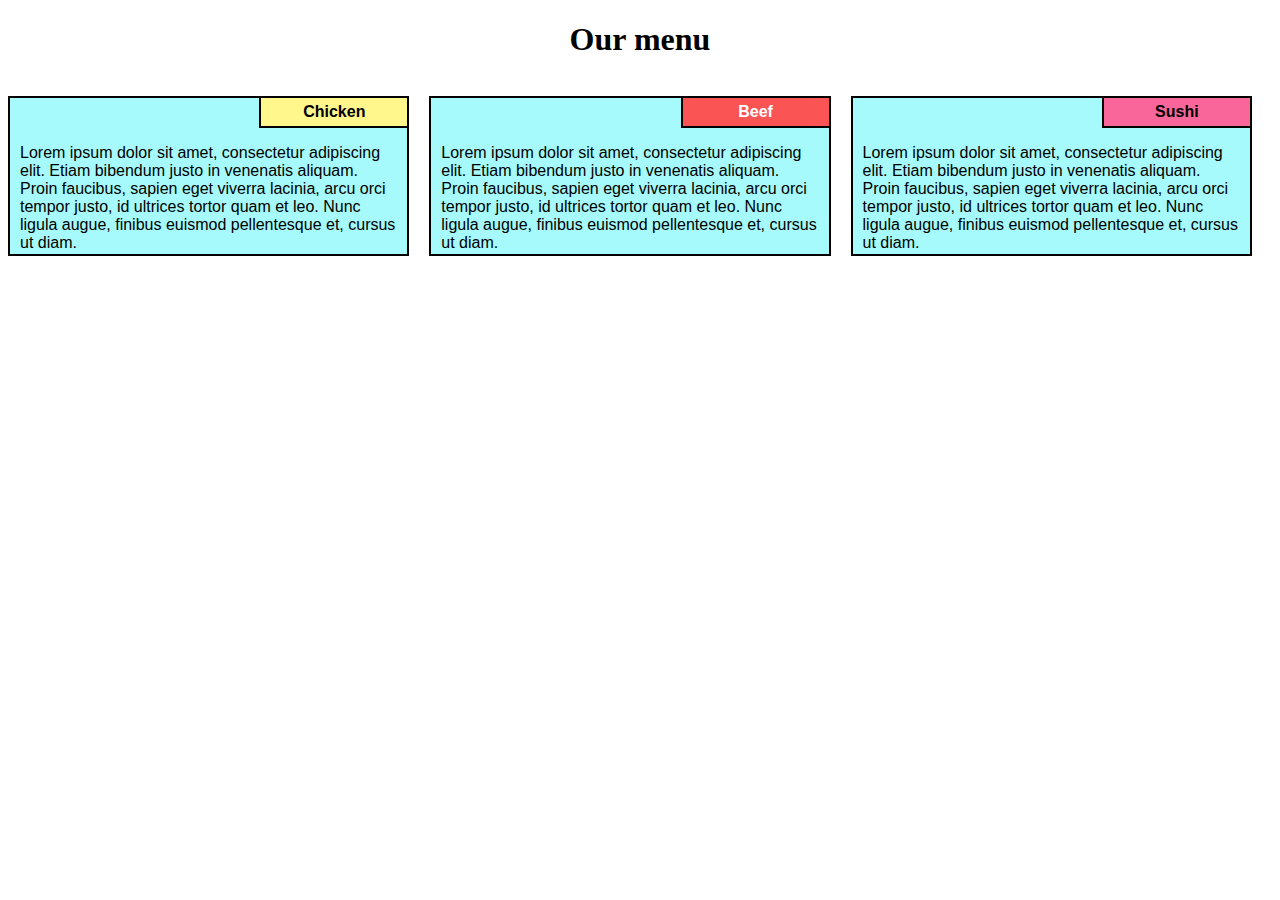
<file: module2-solution/index.html>
<!DOCTYPE html>
<html>
	<head>
		<meta charset="utf-8">
		<title>Module 2 Coding Assignment</title>
		<link rel="stylesheet" type="text/css" href="style.css">
	</head>
	<body>
		<h1>Our menu</h1>
		<div class="row">
			 <div class="col-lg-3 col-md-2 col-sm-1">
			 	<p> <span class="title" id="chicken">Chicken</span><br><br>
			 		Lorem ipsum dolor sit amet, consectetur adipiscing elit. Etiam bibendum justo in venenatis aliquam. Proin faucibus, sapien eget viverra lacinia, arcu orci tempor justo, id ultrices tortor quam et leo. Nunc ligula augue, finibus euismod pellentesque et, cursus ut diam.
			 	</p>
			 </div>
			 
			 <div class="col-lg-3 col-md-2 col-sm-1">
			 	<p> <span class="title" id="beef">Beef</span><br><br>
			 		Lorem ipsum dolor sit amet, consectetur adipiscing elit. Etiam bibendum justo in venenatis aliquam. Proin faucibus, sapien eget viverra lacinia, arcu orci tempor justo, id ultrices tortor quam et leo. Nunc ligula augue, finibus euismod pellentesque et, cursus ut diam.
			 	</p>
			 </div>
			 
			 <div class="col-lg-3 col-md-1 col-sm-1">
			 	<p> <span class="title" id="sushi">Sushi</span><br><br>
			 		Lorem ipsum dolor sit amet, consectetur adipiscing elit. Etiam bibendum justo in venenatis aliquam. Proin faucibus, sapien eget viverra lacinia, arcu orci tempor justo, id ultrices tortor quam et leo. Nunc ligula augue, finibus euismod pellentesque et, cursus ut diam.
			 	</p>
			 </div>
		</div>
	</body>
</html>
</file>
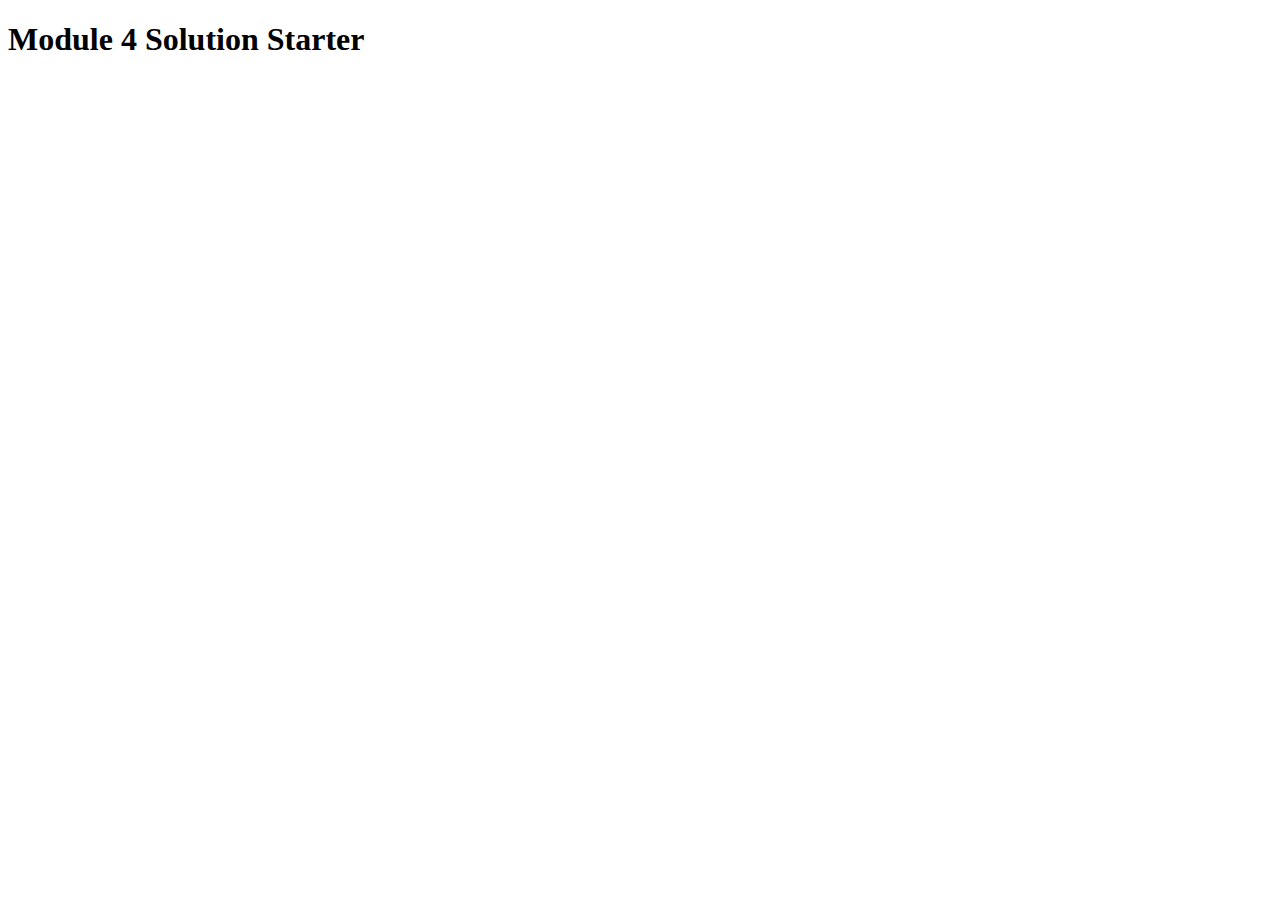
<file: module4-solution/index.html>
<!DOCTYPE html>
<html>
<head>
  <meta charset="utf-8">
  <title>Module 4 Solution Starter</title>
  <script src="SpeakHello.js"></script>
  <script src="SpeakGoodBye.js"></script>
  <script src="script.js"></script>
</head>
<body>
  <h1>Module 4 Solution Starter</h1>
</body>
</html>
</file>
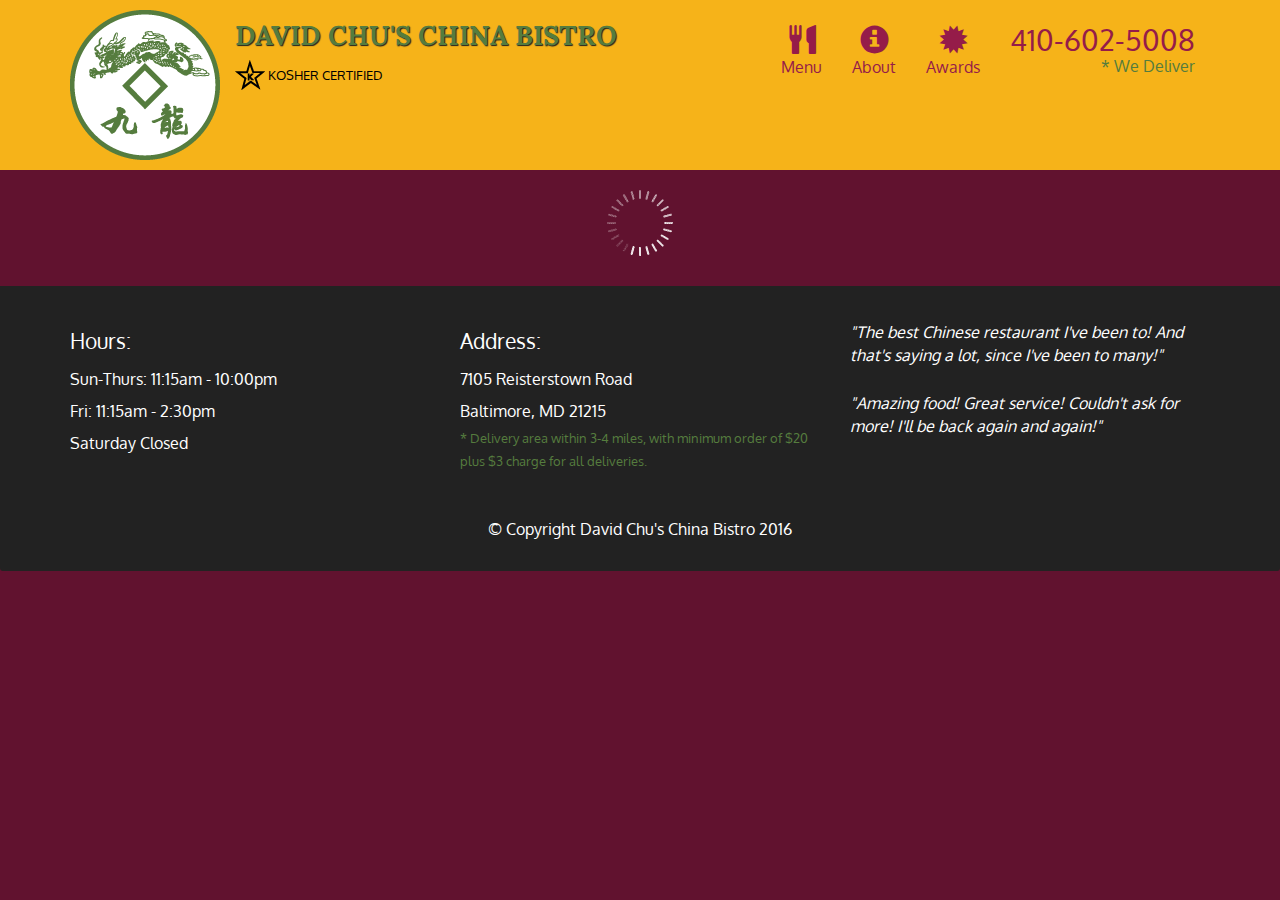
<file: module5-solution/index.html>
<!doctype html>
<html lang="en">
  <head>
    <meta charset="utf-8">
    <meta http-equiv="X-UA-Compatible" content="IE=edge">
    <meta name="viewport" content="width=device-width, initial-scale=1">
    <title>David Chu's China Bistro</title>
    <link rel="stylesheet" href="css/bootstrap.min.css">
    <link rel="stylesheet" href="css/styles.css">
    <link href='https://fonts.googleapis.com/css?family=Oxygen:400,300,700' rel='stylesheet' type='text/css'>
    <link href='https://fonts.googleapis.com/css?family=Lora' rel='stylesheet' type='text/css'>
  </head>
<body>
  <header>
    <nav id="header-nav" class="navbar navbar-default">
      <div class="container">
        <div class="navbar-header">
          <a href="index.html" class="pull-left visible-md visible-lg">
            <div id="logo-img" alt="Logo image"></div>
          </a>

          <div class="navbar-brand">
            <a href="index.html"><h1>David Chu's China Bistro</h1></a>
            <p>
              <img src="images/star-k-logo.png" alt="Kosher certification">
              <span>Kosher Certified</span>
            </p>
          </div>

          <button id="navbarToggle" type="button" class="navbar-toggle collapsed" data-toggle="collapse" data-target="#collapsable-nav" aria-expanded="false">
            <span class="sr-only">Toggle navigation</span>
            <span class="icon-bar"></span>
            <span class="icon-bar"></span>
            <span class="icon-bar"></span>
          </button>
        </div>
        
        <div id="collapsable-nav" class="collapse navbar-collapse">
           <ul id="nav-list" class="nav navbar-nav navbar-right">
            <li id="navHomeButton" class="visible-xs active">
              <a href="index.html">
                <span class="glyphicon glyphicon-home"></span> Home</a>
            </li>
            <li id="navMenuButton">
              <a href="#" onclick="$dc.loadMenuCategories();">
                <span class="glyphicon glyphicon-cutlery"></span><br class="hidden-xs"> Menu</a>
            </li>
            <li>
              <a href="#">
                <span class="glyphicon glyphicon-info-sign"></span><br class="hidden-xs"> About</a>
            </li>
            <li>
              <a href="#">
                <span class="glyphicon glyphicon-certificate"></span><br class="hidden-xs"> Awards</a>
            </li>
            <li id="phone" class="hidden-xs">
              <a href="tel:410-602-5008">
                <span>410-602-5008</span></a><div>* We Deliver</div>
            </li>
          </ul><!-- #nav-list -->
        </div><!-- .collapse .navbar-collapse -->
      </div><!-- .container -->
    </nav><!-- #header-nav -->
  </header>

  <div id="call-btn" class="visible-xs">
    <a class="btn" href="tel:410-602-5008">
    <span class="glyphicon glyphicon-earphone"></span>
    410-602-5008
    </a>
  </div>
  <div id="xs-deliver" class="text-center visible-xs">* We Deliver</div>

  <div id="main-content" class="container"></div>

  <footer class="panel-footer">
    <div class="container">
      <div class="row">
        <section id="hours" class="col-sm-4">
          <span>Hours:</span><br>
          Sun-Thurs: 11:15am - 10:00pm<br>
          Fri: 11:15am - 2:30pm<br>
          Saturday Closed
          <hr class="visible-xs">
        </section>
        <section id="address" class="col-sm-4">
          <span>Address:</span><br>
          7105 Reisterstown Road<br>
          Baltimore, MD 21215
          <p>* Delivery area within 3-4 miles, with minimum order of $20 plus $3 charge for all deliveries.</p>
          <hr class="visible-xs">
        </section>
        <section id="testimonials" class="col-sm-4">
          <p>"The best Chinese restaurant I've been to! And that's saying a lot, since I've been to many!"</p>
          <p>"Amazing food! Great service! Couldn't ask for more! I'll be back again and again!"</p>
        </section>
      </div>
      <div class="text-center">&copy; Copyright David Chu's China Bistro 2016</div>
    </div>
  </footer>

  <!-- jQuery (Bootstrap JS plugins depend on it) -->
  <script src="js/jquery-2.1.4.min.js"></script>
  <script src="js/bootstrap.min.js"></script>
  <script src="js/ajax-utils.js"></script>
  <script src="js/script.js"></script>
</body>
</html>
</file>
<file: module2-solution/style.css>
* {
  box-sizing: border-box;
}

h1 {
	text-align: center;
}

p {
  border: 2px solid black;
  background-color: #A6FAFB;
  padding: 10px;
  height: 160px;
  margin-right: 20px;
  overflow: hidden;
  margin-left: auto;
  font-family: Helvetica;
  color: black;
  font-size: 16px;
}

#chicken {
	background: #FFF68C;
}

#beef {
	background: #FA5454;
	color: white;
}

#sushi {
	background: #F8669A;
}

.row {
	width: 100%;
}

.title {
	width: 150px;
	text-align: center;
	display: block;
	float: right;
	position: relative; 
	padding: 5px;
	border: 2px solid black;
	bottom: 12px;
	left: 12px;
	font-weight: bold;
}

/* desktop is 992px and above. */
   
@media (min-width: 992px){
	.col-lg-3 {
    width: 33.33%;
    float: left;
  }
}

/* Tablet view is between 768px and 991px, inclusively. */

@media (min-width: 768px) and (max-width: 991px){
	.col-md-2 {
		width: 50%;
    	float: left;
	}
	.col-md-1 {
		width: 100%;
		float: left;
	}
}

/* Mobile view is equal to or less than 767px. */

@media (max-width: 767px){
	.col-sm-1 {
		width: 100%;
		float: left;
	}
}
</file>
<file: module5-solution/css/styles.css>
body {
  font-size: 16px;
  color: #fff;
  background-color: #61122f;
  font-family: 'Oxygen', sans-serif;
}

/** HEADER **/
#header-nav {
  background-color: #f6b319;
  border-radius: 0;
  border: 0;
}

#logo-img {
  background: url('../images/restaurant-logo_large.png') no-repeat;
  width: 150px;
  height: 150px;
  margin: 10px 15px 10px 0;
}

.navbar-brand {
  padding-top: 25px;
}
.navbar-brand h1 { /* Restaurant name */
  font-family: 'Lora', serif;
  color: #557c3e;
  font-size: 1.5em;
  text-transform: uppercase;
  font-weight: bold;
  text-shadow: 1px 1px 1px #222;
  margin-top: 0;
  margin-bottom: 0;
  line-height: .75;
}
.navbar-brand a:hover, .navbar-brand a:focus {
  text-decoration: none;
}
.navbar-brand p { /* Kosher cert */
  color: #000;
  text-transform: uppercase;
  font-size: .7em;
  margin-top: 15px;
}
.navbar-brand p span { /* Star-K */
  vertical-align: middle;
}

#nav-list {
  margin-top: 10px;
}
#nav-list a {
  color: #951C49;
  text-align: center;
}
#nav-list a:hover {
  background: #E7E7E7;
}
#nav-list a span {
  font-size: 1.8em;
}

#phone {
  margin-top: 5px;
}
#phone a { /* Phone number */
  text-align: right;
  padding-bottom: 0;
}
#phone div { /* We Deliver */
  color: #557c3e;
  text-align: right;
  padding-right: 15px;
}

.navbar-header button.navbar-toggle, .navbar-header .icon-bar {
  border: 1px solid #61122f;
}
.navbar-header button.navbar-toggle {
  clear: both;
  margin-top: -30px;
}
/* END HEADER */

/* FOOTER */
.panel-footer {
  margin-top: 30px;
  padding-top: 35px;
  padding-bottom: 30px;
  background-color: #222;
  border-top: 0;
}
.panel-footer div.row {
  margin-bottom: 35px;
}
#hours, #address {
  line-height: 2;
}
#hours > span, #address > span {
  font-size: 1.3em;
}
#address p {
  color: #557c3e;
  font-size: .8em;
  line-height: 1.8;
}
#testimonials {
  font-style: italic;
}
#testimonials p:nth-child(2) {
  margin-top: 25px;
}
/* END FOOTER */



/* HOME PAGE */
.container .jumbotron {
  box-shadow: 0 0 50px #3F0C1F;
  border: 2px solid #3F0C1F;
}

#menu-tile, #specials-tile, #map-tile {
  height: 250px;
  width: 100%;
  margin-bottom: 15px;
  position: relative;
  border: 2px solid #3F0C1F;
  overflow: hidden;
}
#menu-tile:hover, #specials-tile:hover, #map-tile:hover {
  box-shadow: 0 1px 5px 1px #cccccc;
}
#menu-tile {
  background: url('../images/menu-tile.jpg') no-repeat;
  background-position: center;
}
#specials-tile {
  background: url('../images/specials-tile.jpg') no-repeat;
  background-position: center;
}
#menu-tile span, #specials-tile span, #map-tile span {
  position: absolute;
  bottom: 0;
  right: 0;
  width: 100%;
  text-align: center;
  font-size: 1.6em;
  text-transform: uppercase;
  background-color: #000;
  color: #fff;
  opacity: .8;
}
/* END HOME PAGE */

/* MENU CATEGORIES PAGE */
.category-tile { 
  position: relative;
  border: 2px solid #3F0C1F;
  overflow: hidden;
  width: 200px;
  height: 200px;
  margin: 0 auto 15px;
}
.category-tile span {
  position: absolute;
  bottom: 0;
  right: 0;
  width: 100%;
  text-align: center;
  font-size: 1.2em;
  text-transform: uppercase;
  background-color: #000;
  color: #fff;
  opacity: .8;
}
.category-tile:hover {
  box-shadow: 0 1px 5px 1px #cccccc;
}

#menu-categories-title + div {
  margin-bottom: 50px;
}
/* END MENU CATEGORIES PAGE */

/* SINGLE CATEGORY PAGE */
.menu-item-tile {
  margin-bottom: 25px;
}
.menu-item-tile hr {
  width: 80%;
}
.menu-item-tile .menu-item-price {
  font-size: 1.1em;
  text-align: right;
  margin-top: -15px;
  margin-right: -15px;
}
.menu-item-tile .menu-item-price span {
  font-size: .6em;
}
.menu-item-photo {
  position: relative;
  border: 2px solid #3F0C1F; 
  overflow: hidden;
  padding: 0;
  margin-right: -15px;
  margin-left: auto;
  margin-bottom: 20px;
  max-width: 250px;
}
.menu-item-photo div {
  position: absolute;
  bottom: 0;
  right: 0;
  width: 80px;
  background-color: #557c3e;
  text-align: center;
}
.menu-item-description {
  padding-right: 30px;
}
h3.menu-item-title {
  margin: 0 0 10px;
}
.menu-item-details {
  font-size: .9em;
  font-style: italic;
}
/* END SINGLE CATEGORY PAGE */


/********** Large devices only **********/
@media (min-width: 1200px) {
  .container .jumbotron {
    background: url('../images/jumbotron_1200.jpg') no-repeat;
    height: 675px;
  }
}

/********** Medium devices only **********/
@media (min-width: 992px) and (max-width: 1199px) {
  /* Header */
  #logo-img {
    background: url('../images/restaurant-logo_medium.png') no-repeat;
    width: 100px;
    height: 100px;
    margin: 5px 5px 5px 0;
  }
  /* End Header */

  /* Home Page */
  .container .jumbotron {
    background: url('../images/jumbotron_992.jpg') no-repeat;
    height: 558px;
  }
  /* End Home Page */
}

/********** Small devices only **********/
@media (min-width: 768px) and (max-width: 991px) {
  /* Home Page */
  .container .jumbotron {
    background: url('../images/jumbotron_768.jpg') no-repeat;
    height: 432px;
  }
  /* End Home Page */
}

/********** Extra small devices only **********/
@media (max-width: 767px) {
  /* Header */
  .navbar-brand {
    padding-top: 10px;
    height: 80px;
  }
  .navbar-brand h1 { /* Restaurant name */
    padding-top: 10px;
    font-size: 5vw; /* 1vw = 1% of viewport width */
  }
  .navbar-brand p { /* Kosher cert */
    font-size: .6em;
    margin-top: 12px;
  }
  .navbar-brand p img { /* Star-K */
    height: 20px;
  }

  #collapsable-nav a { /* Collapsed nav menu text */
    font-size: 1.2em;
  }
  #collapsable-nav a span { /* Collapsed nav menu glyph */
    font-size: 1em;
    margin-right: 5px;
  }

  #call-btn > a {
    font-size: 1.5em;
    display: block;
    margin: 0 20px;
    padding: 10px;
    border: 2px solid #fff;
    background-color: #f6b319;
    color: #951c49;
  }
  #xs-deliver {
    margin-top: 5px;
    font-size: .7em;
    letter-spacing: .1em;
    text-transform: uppercase;
  }
  /* End Header */

  /* Footer */
  .panel-footer section {
    margin-bottom: 30px;
    text-align: center;
  }
  .panel-footer section:nth-child(3) {
    margin-bottom: 0; /* margin already exists on the whole row */
  }
  .panel-footer section hr {
    width: 50%;
  }
  /* End Footer */

  /* Home Page */
  .container .jumbotron {
    margin-top: 30px;
    padding: 0;
  }
  #menu-tile, #specials-tile {
    width: 360px;
    margin: 0 auto 15px;
  }

  .menu-item-photo {
    margin-right: auto;
  }
  .menu-item-tile .menu-item-price {
    text-align: center;
  }
  .menu-item-description {
    text-align: center;;
  }
}


/********** Super extra small devices Only :-) (e.g., iPhone 4) **********/
@media (max-width: 479px) {
  /* Header */
  .navbar-brand h1 { /* Restaurant name */
    padding-top: 5px;
    font-size: 6vw;
  }
  /* End Header */
  
  /* Home page */
  #menu-tile, #specials-tile {
    width: 280px;
    margin: 0 auto 15px;
  }

  .col-xxs-12 {
    position: relative;
    min-height: 1px;
    padding-right: 15px;
    padding-left: 15px;
    float: left;
    width: 100%;
  }
}
</file>
